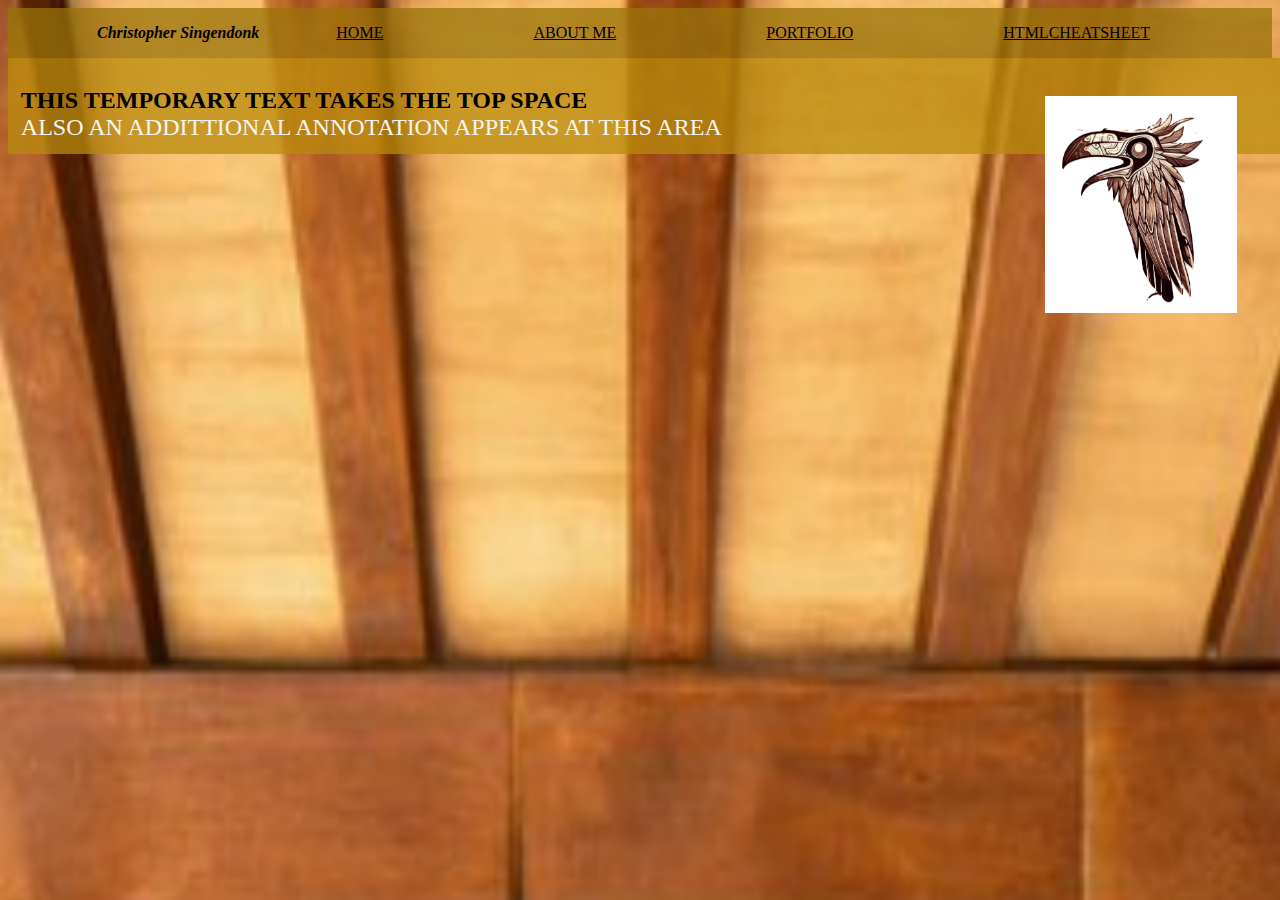
<file: index.html>
<!DOCTYPE html>
<html>
<head>
    <meta charset="UTF-8" />
    <title>MySiteOrSomething</title>
    <link rel="stylesheet" href="styles.css">
</head>
<body>
    <header>
        <nav>
            <ul>
                <li><em><strong>Christopher Singendonk</strong></em></li>
                <li><a href="index.html">HOME</a></li>
                <li><a href="abtme.html">ABOUT ME</a></li>
                <li><a href="mazeplaceholder/mazepg.html">PORTFOLIO</a></li>
                <li><a href="placeholderchtshthtml.html">HTMLCHEATSHEET</a></li>
            </ul>
        </nav>
                    <section>
                    <img
                    src="DMTbird1.png"/>
                    <h1>THIS TEMPORARY TEXT TAKES THE TOP SPACE </h1>
                    <h2>ALSO AN ADDITTIONAL ANNOTATION APPEARS AT THIS AREA</h2>
                    </section>
        </header>
        <main>
            
        </main>
        <script src="mazeplaceholder/script.js"></script>
</body>

</html>
</file>
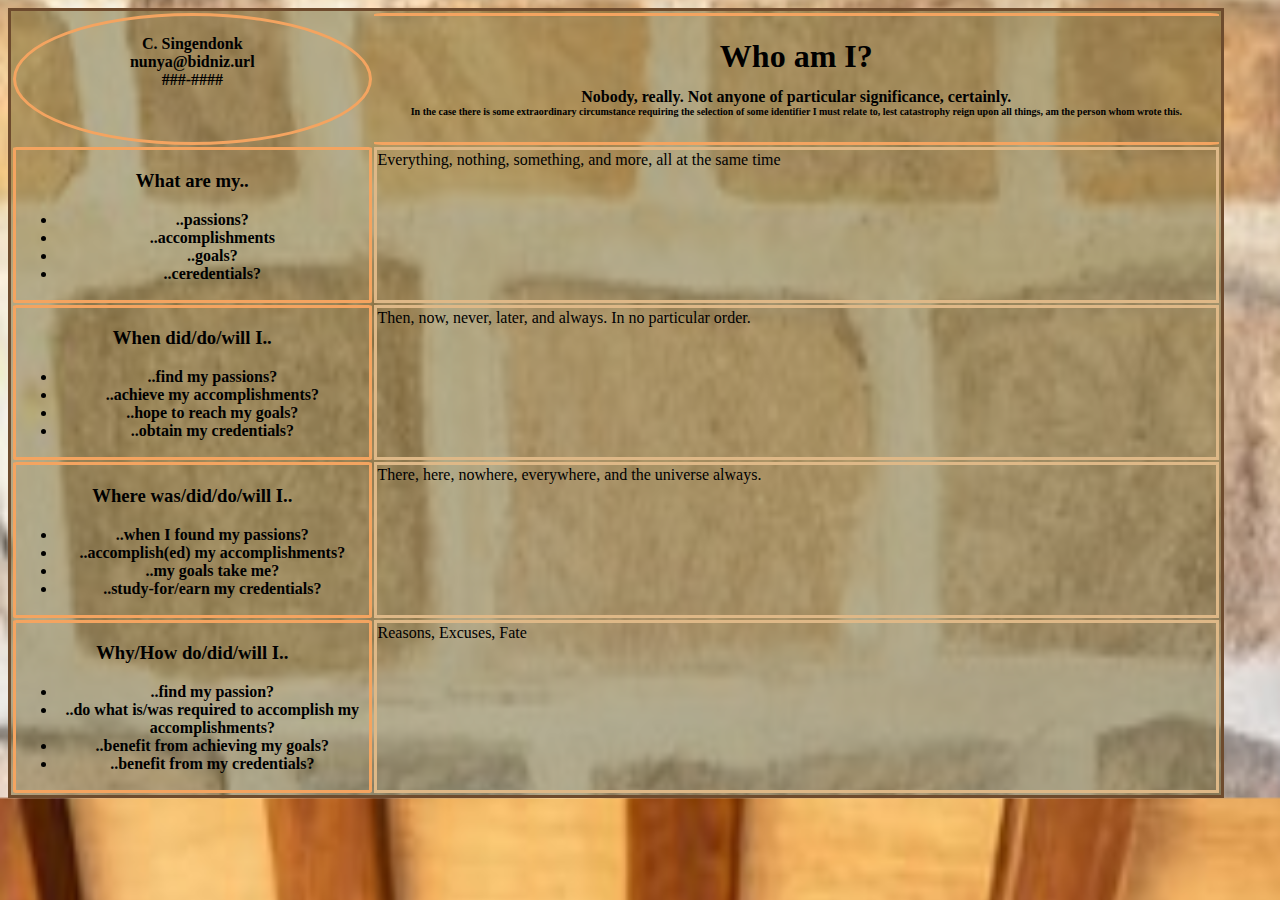
<file: abtme.html>
<!DOCTYPE html>
<html>

<head>
    <meta charset="UTF-8" />
    <title>AboutMe</title>
    <link rel="stylesheet" href="style.css">
</head>

<body id="aboutmePageBody">
    <table style="float:inline-start; z-index: 2; width: 100vw; height: max-content">
        <tr>
            <th style="border-radius: 75%;"><br/>C. Singendonk<br/>nunya@bidniz.url<br/>###-####</th>
            <th colspan="2" id="whoAmIth" >
                <strong>
                <h1>Who am I?</h1>
            </strong>
            <p style="margin-top: -1vh;">Nobody, really. Not anyone of particular significance, certainly.<br/><sup style="font-size: x-small;">In the case there is some extraordinary circumstance requiring the selection of some identifier I must relate to, lest catastrophy reign upon all things, am the person whom wrote this.</p>
            </th>
        </tr>
        <tr>
            <th>
                <h3>What are my..</h3>
                <ul>
                    <li>..passions?</li>
                    <li>..accomplishments</li>
                    <li>..goals?</li>
                    <li>..ceredentials?
                    </li>
                </ul>
            </th>
            <td>Everything, nothing, something, and more, all at the same time</td>
            <td rowspan="2" hidden>Currently my main goal is to do a satisfactory job in this class so that I have time to teach myself all the stuff the instructors of my others are failing to teach, at least in any productive sense of the term. In order to accomplish a passing grade in all my courses so I can continue my pursuit of knowledge in a passion I had written off as a pipedream for a decade. Accomplishing that goal and the sub-goals involved will bring me closer to credentials that will advance my path to turning a passion into an income, a side effect of which will be more resources to recycle towards the continuation and delegation of the duties carried out by my small business, to ultimately benefit more people all around.</td>
        </tr>
        <tr>

            <th>
                <h3>When did/do/will I..</h3>
                <ul>
                    <li>..find my passions?</li>
                    <li>..achieve my accomplishments?</li>
                    <li>..hope to reach my goals?</li>
                    <li>..obtain my credentials?</li>
                </ul>
            </th>
            <td>Then, now, never, later, and always. In no particular order.</td>
        </tr>
        <tr>
            <th>
                <h3>Where was/did/do/will I..</h3>
                <ul>
                    <li>..when I found my passions?</li>

                    <li>..accomplish(ed) my accomplishments?</li>

                    <li>..my goals take me?</li>

                    <li>..study-for/earn my credentials?</li>
                </ul>
            </th>
            <td>There, here, nowhere, everywhere, and the universe always.</td>

        </tr>
        <tr>
            <th>
                <h3>Why/How do/did/will I..</h3>
                <ul>
                    <li>..find my passion?</li>

                    <li>..do what is/was required to accomplish my accomplishments?</li>

                    <li>..benefit from achieving my goals?</li>

                    <li>..benefit from my credentials?</li>
                </ul>
            </th>
            <td>Reasons, Excuses, Fate</td>
        </tr>
    </table>


    <!--  -->

</body>

</html>
</file>
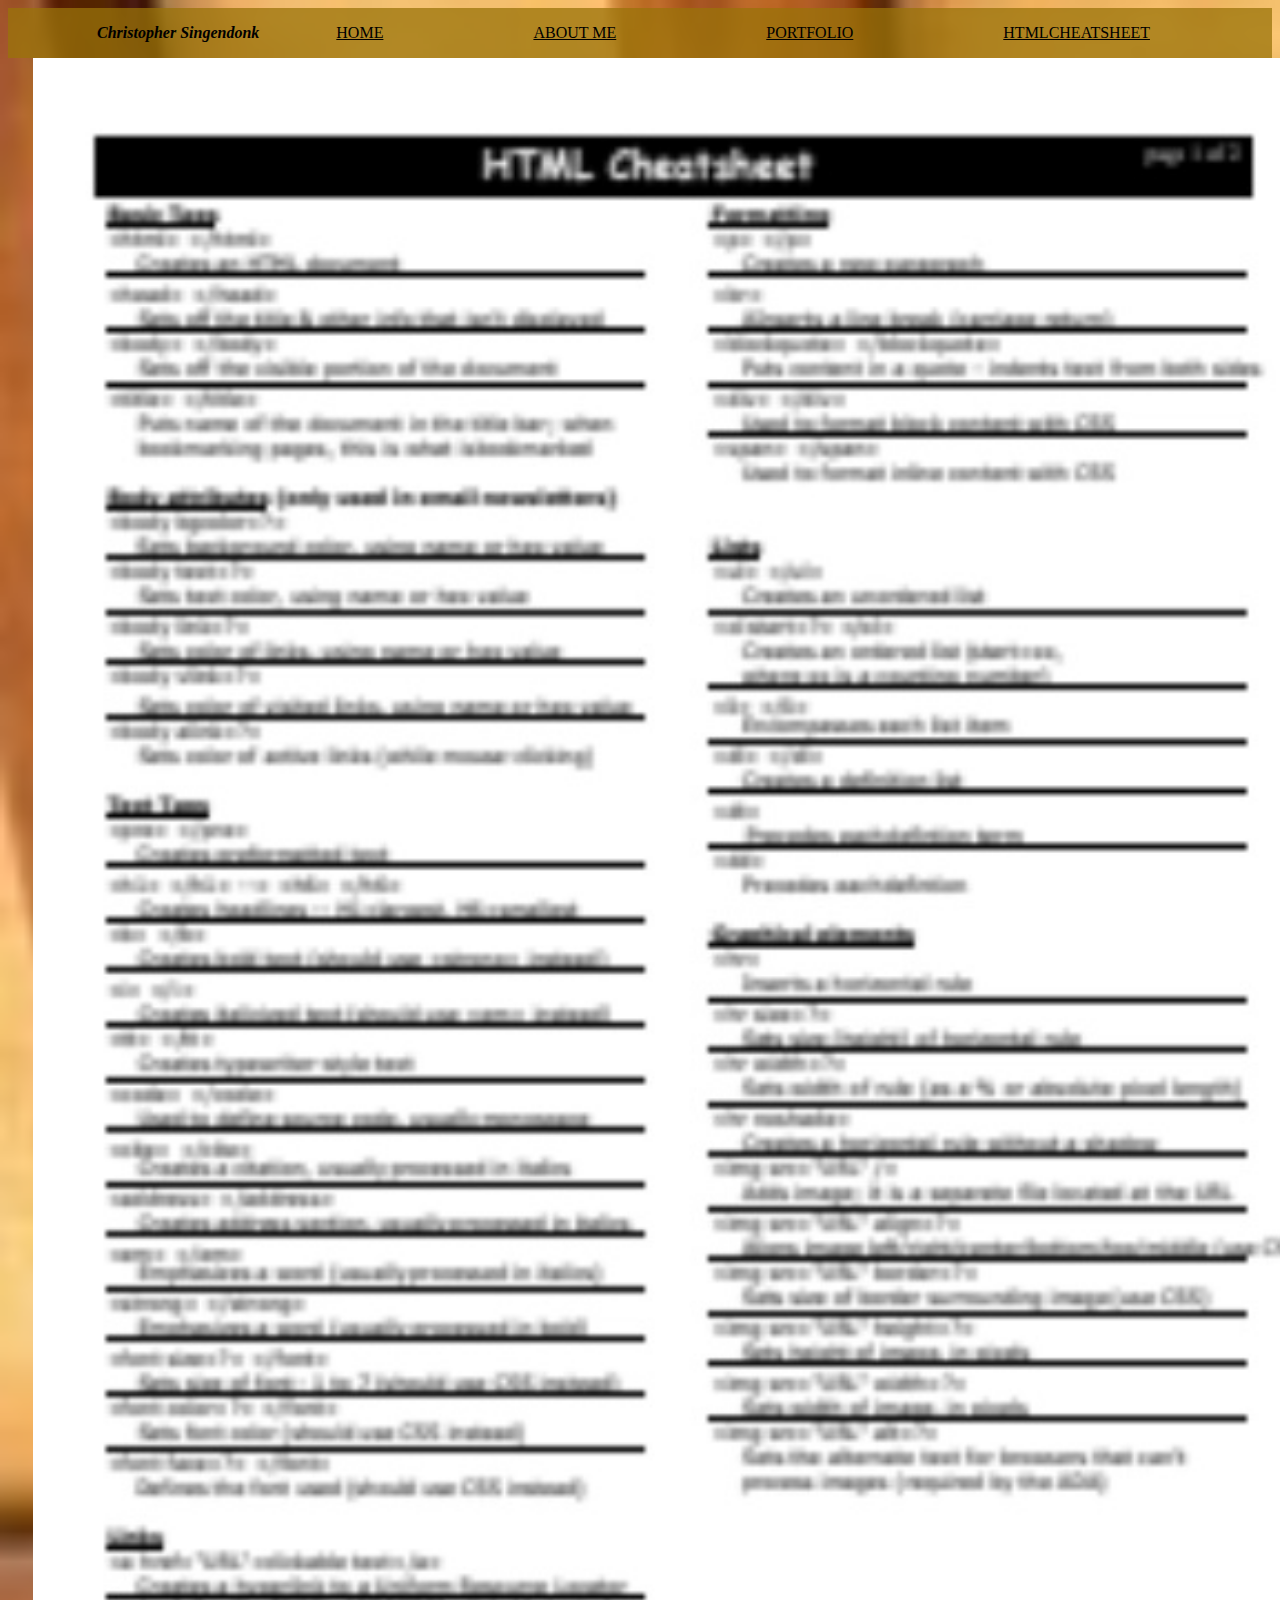
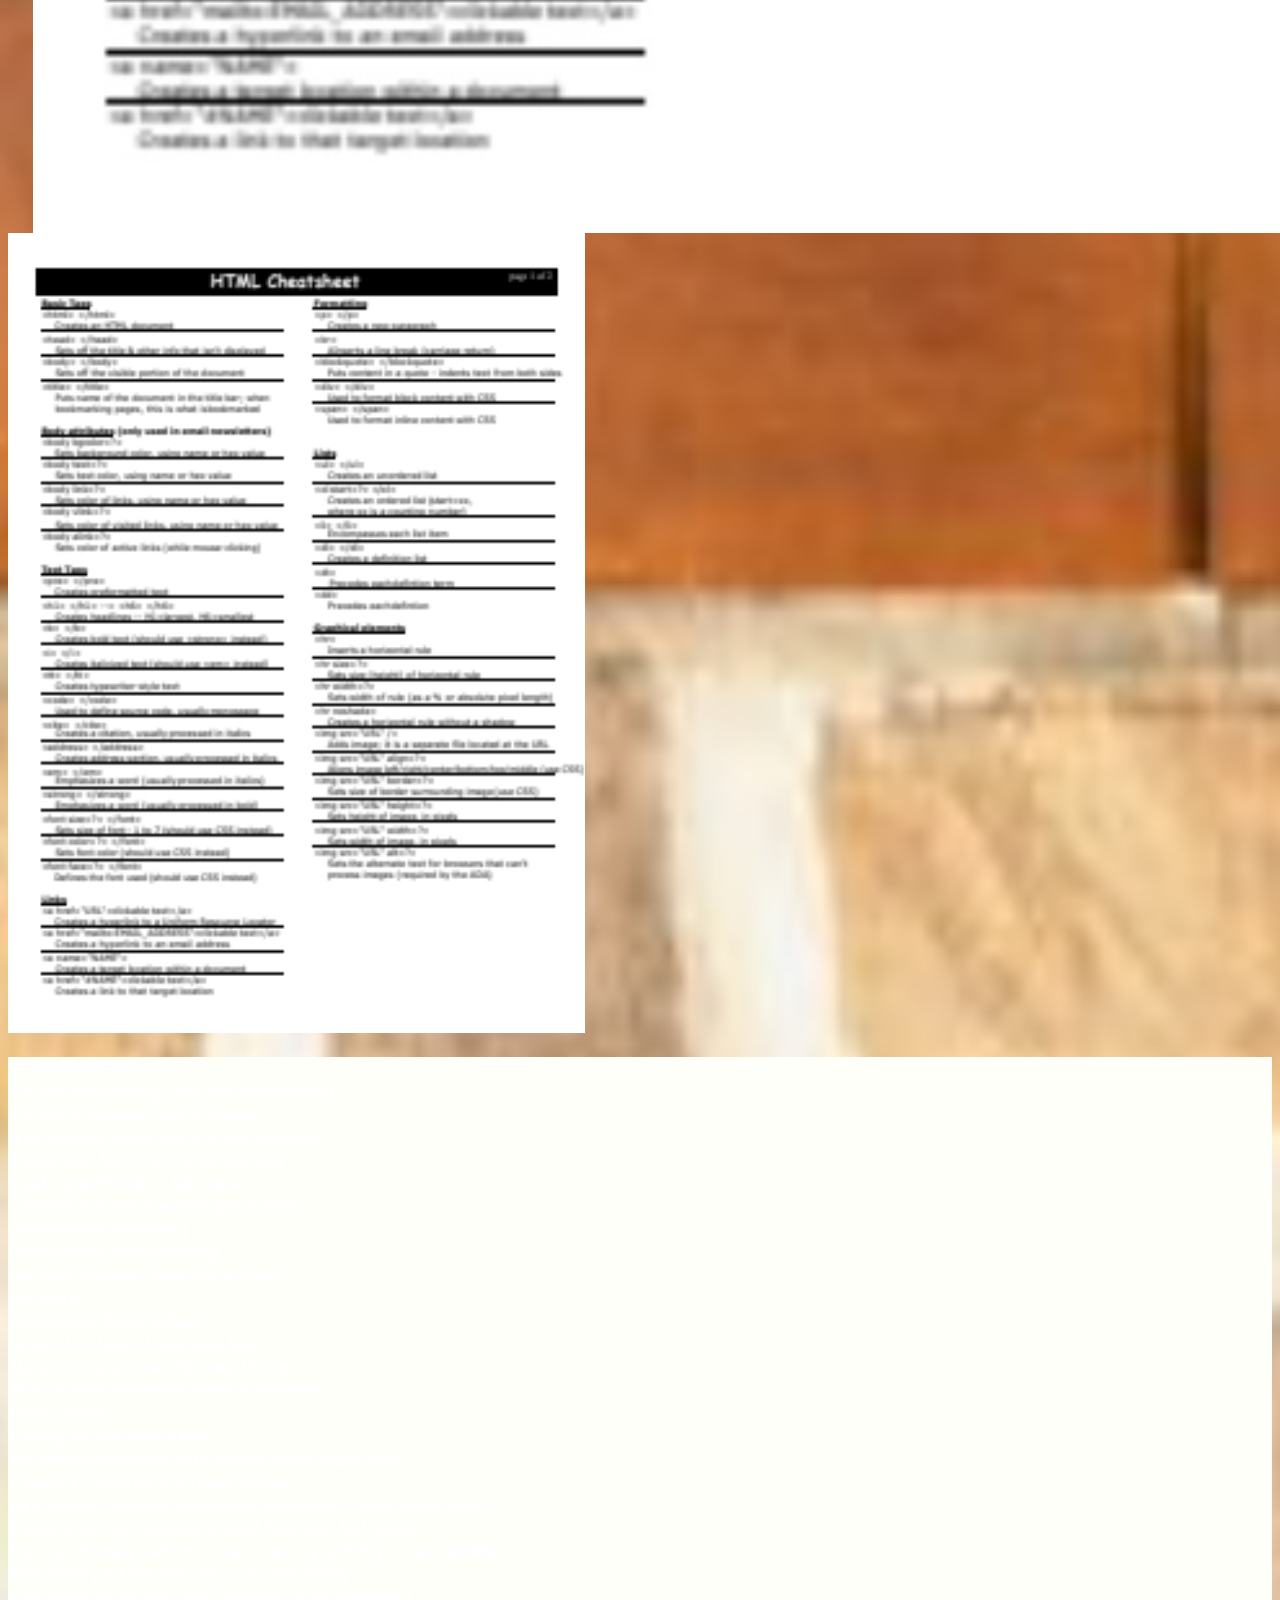
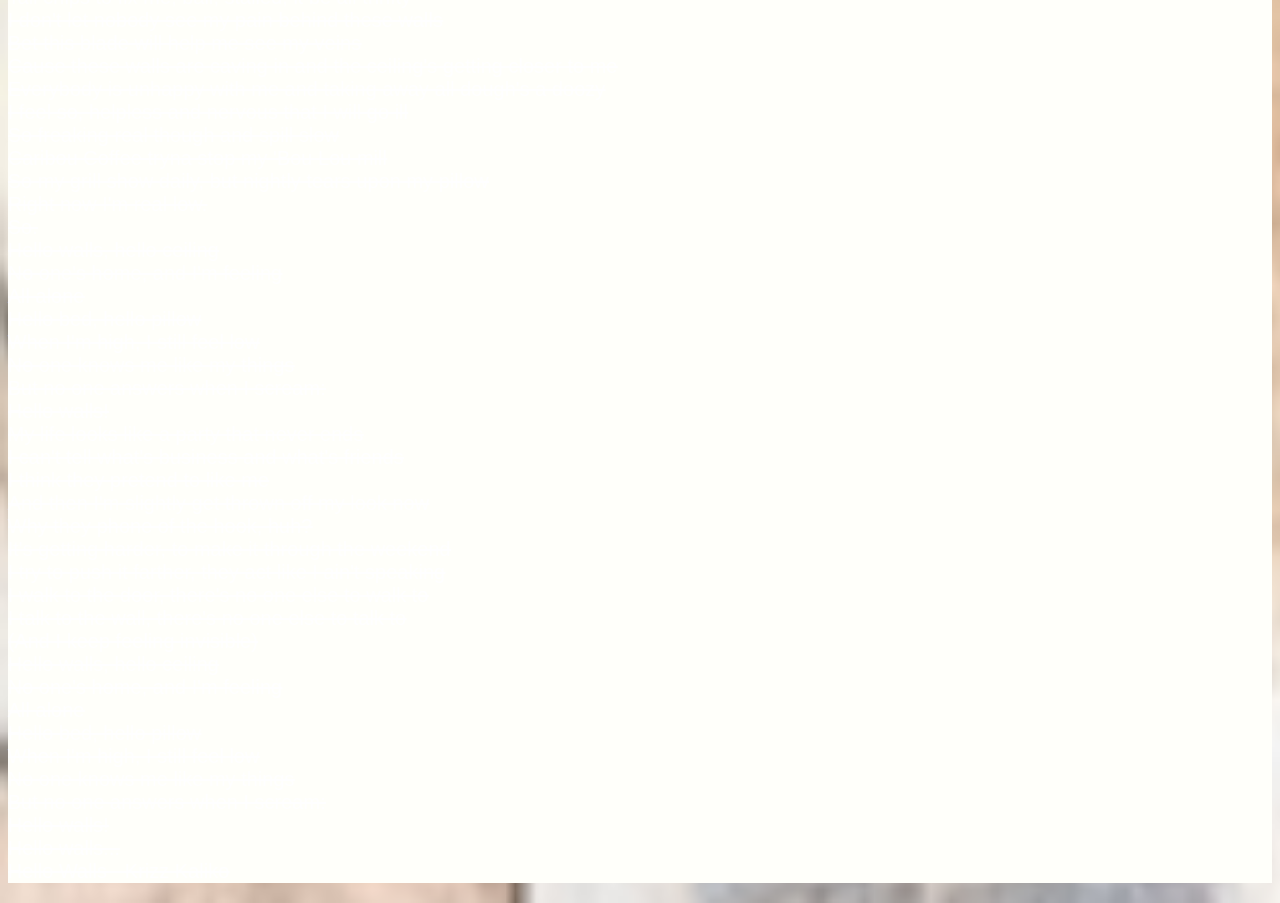
<file: placeholderchtshthtml.html>
<!DOCTYPE html>
<html>
<head>
    <meta charset="UTF-8" />
    <title>htmlchtsht</title>
    <link rel="stylesheet" href="styles.css">
</head>
<header>
    <nav>
        <ul>
            <li><em><strong>Christopher Singendonk</strong></em></li>
            <li><a href="index.html">HOME</a></li>
            <li><a href="index.html">ABOUT ME</a></li>
            <li><a href="mazeplaceholder/mazepg.html">PORTFOLIO</a></li>
            <li><a href="placeholderchtshthtml.html">HTMLCHEATSHEET</a></li>
        </ul>
    </nav>
</header>
<body>
    <img id="chtshta"  src="placeholderUntitled.jpg"/>
    <img id="chtshtb" src="placeholderUntitled.jpg"/>
    <section>
        <p style=" z-index: 1; font-size: 20px; font-family: sans-serif; font-weight: 100; text-orientation:sideways; color: white; background-color: rgb(255,255,250); text-decoration: line-through;">
            Is anybody listening?
            <br />
            It's like I'm yelling, but I'm whispering
            <br />
            It's like it doesn't even matter
            <br />
            (I'm talking fast), but it's idle chatter
            <br />
            If you can feel me, hear me out
            <br />
            I got something to talk about
            <br />
            I promise I won't waste your time
            <br />
            Nevermind, I'm lying
            <br />
            Hello walls, hello ceiling
            <br />
            No one's home, and I'm feeling
            <br />
            All alone
            <br />
            Hello bed, hello pillow
            <br />
            When I'm high, I still feel low
            <br />
            No one knows me like my things

            <br />
            But no one answers when I scream:

            <br />
            Hello walls!

            <br />
            Laying in this bed I fear
            <br />
            Me filling my brain with some leads right near
            <br />
            I think if I do this my head I clear
            <br />
            Or maybe I should overdose on these meds right here?
            <br />
            Everytime I get ahead a wall hits me, fall quick
            <br />
            Do y'all history, when it came to my artistry it was all iffy
            <br />
            The laws just be raw, this we call shifty
            <br />
            Tall chips to fix me, ball, stalled, it be all thrifty
            <br />
            I don't let nobody see my pain behind these walls
            <br />
            Bet this blade will help me see my veins
            <br />
            Cause these walls are caving in and the ceiling's getting closer to me
            <br />
            Everybody is unhappy with me and taking away all dough's a doozy
            <br />
            I feel so, helpless and nervous that I will go ill
            <br />
            So freaking real though and spill slow
            <br />
            Caribou Coffee tryna stop my 'Bou Lou mill
            <br />
            So my grill show daily, but nightly tears upon my pillow
            <br />
            Right now I'm real low.

            <br />
            So.

            <br />
            Hello walls, hello ceiling
            <br />
            No one's home, and I'm feeling
            <br />
            All alone
            <br />
            Hello bed, hello pillow
            <br />
            When I'm high, I still feel low
            <br />
            No one knows me like my things

            <br />
            But no one answers when I scream:

            <br />
            Hello walls!

            <br />
            My life looks like a party that never ends
            <br />
            I can't tell what's business and what's friends
            <br />
            I think they pretend to like me
            <br />
            And then I'm slightly get thrown off my look now
            <br />
            Why they phone of the hook, huh?
            <br />
            It's getting harder, to make it through the weekend
            <br />
            I try to push it farther, they act like I ain't speaking
            <br />
            I walk to the door, there's no one else to walk to
            <br />
            I talk to the wall, there's no one else to talk to
            <br />
            (And I keep feeling invisible)

            <br />
            Hello walls, hello ceiling
            <br />
            No one's home, and I'm feeling
            <br />
            All alone
            <br />
            Hello bed, hello pillow
            <br />
            When I'm high, I still feel low
            <br />
            No one knows me like my things
            <br />
            But no one answers when I scream:
            <br />
            Hello walls!

            <br />
            Hello walls...
            <br />
    Hello Walls - Krizz Kaliko
    </p>
</section></body>
</html>
</file>
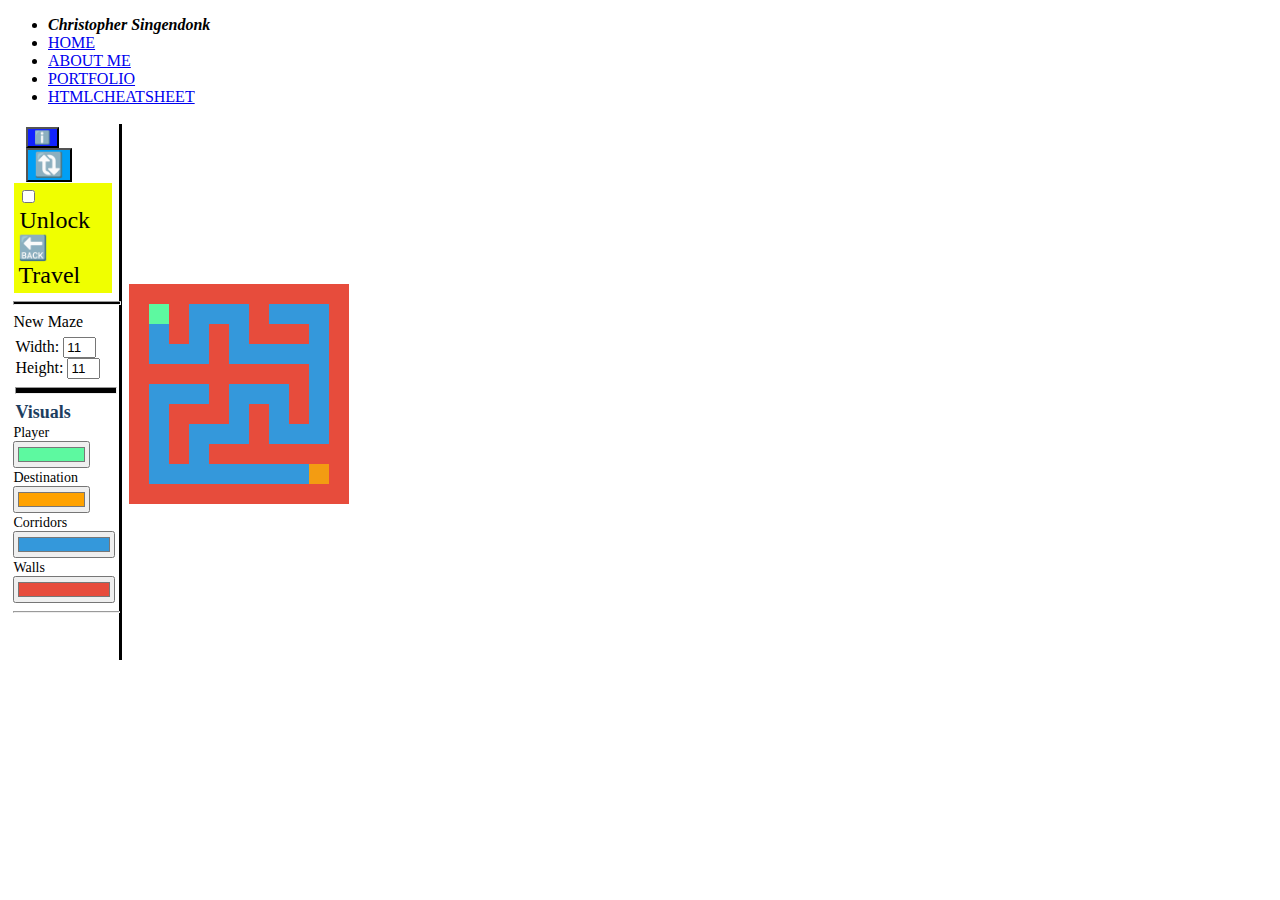
<file: mazeplaceholder/mazepg.html>
<!DOCTYPE html>
<html lang="en" >
<head>
  <meta charset="UTF-8">
  <title>CodePen - MazeGen</title>
  <link rel="stylesheet" href="./style.css">
</head>
<header>
<nav>
	<ul>
		<li><em><strong>Christopher Singendonk</strong></em></li>
		<li><a href="index.html">HOME</a></li>
		<li><a href="index.html">ABOUT ME</a></li>
		<li><a href="mazeplaceholder/mazepg.html">PORTFOLIO</a></li>
		<li><a href="placeholderchtshthtml.html">HTMLCHEATSHEET</a></li>
	</ul>
</nav>
</header>
<body>
<!-- partial:index.partial.html -->
<table>
	<tr>
		<td style="border-right: solid; margin: 25px; padding: 1%; vertical-align: top" rowspan="4">
			<div title="Menu Bar" style>
				<button id="infoDivButton" style="align-content: center; margin-left: 1vw; background-color: #1122ff; color: white;" onclick="infoDivClick()" type="button">ℹ️</button>
				<button style="margin-left:1vw; background-color: #009ff5; font-size: 24px; align-self: center" class="grid-refresh" onclick="regenerateMaze()" id="refreshButton" type="button">🔃</button>
				<div style="background-color: #f0ff00; margin: 1px; padding: 4px; max-width: 7vw">
					<input type="checkbox" id="goBackInput" style="content: 🔙; background-color: #f40f60;">
					<label style="margin-left: 1px; font-size:24px" for="goBackInput">Unlock 🔙 Travel</label>
					</input>
				</div>
			</div>
			<!-- implement element content through script to display a number representing current percentage of the maze the player has converted from path cells to wall cells 
			or   display a numerical ticker or progressbar to represent the quantity of path cells that remain open, relative to the initial quantity the maze generated with
			or   both a ticker for (path cells remaining) of (path cells at generation start) and a ticker for (total wall cells currently) of (total cells in the entire maze) -->
			<label id="compercent"></label>
			<span style="display: relative" id="infobuttontooltip" class="tooltip"></span>
			<div id="infoDiv1" hidden style="padding-left: 2vmin">
				<hr style="background-color: #2fff2a; height: 0.2vh; width: 100%;" />
				<h3 style="font-weight: bold; font-size: 18px">Navigation</h3>
				<label>
					<em>↑ / ↓ / ← / →<br />
						Arrow Keys</em></Label>
				<h3>Objective</h3>
				<p style="max-width: 25vw">Using the Backwards Travel button to switch what happens to each square when you move to the next one, turn as many squares in the maze as you can into walls without backing yourself into a dead end.<br />
				<h3>Rules</h3>
				<p>When the Backwards Travel button is checked, when you leave a cell that cell will become a wall and you cannot return through it. When unchecked you may return through that cell but your position will become hidden until the Backwards Travel button is unchecked or you move onto a unvisited cell.
				<p style="max-width: 25vw">If the destination tile is switched to a wall the maze will regenerate randomly in a larger size.(not rn tho)</p>
			</div>
			<hr style="width: 103.7%; height: 2px; background-color: #000000" />
			New Maze<br />
			<div style="padding-left: 2%; margin-top: 6px">
				<label for="widthIn">Width: </label>
				<input pattern="[0-9]" style="width: 25px" type="text" id="widthIn" placeholder="25" value="11" />
				<br />
				<label for="heightIn">Height: </label>
				<input style="width: 25px" type="text" id="heightIn" placeholder="25" value="11" /><br />
				<hr style="width: 100%; height:0.5vmin; background-color: #000000; color: #ef0ff0">
			</div>
			<label style="font-weight: bold; font-size: 18px; color: #1d3e5f; margin-left:2%;">Visuals</label><br />
			<div><label for="colourInputStartid" style="width: 25%; font-size: 14px;">Player</label>
				<input style="width: 75%; margin-right: 0px;" type="color" value="#5df9a0" id="colourInputStartid" />
			</div>
			<div><label for="colourInputEndid" style="width: 25%; font-size: 14px;">Destination</label>
				<input style="width: 75%" type="color" value="#ffa200" name="colourInputEnd" id="colourInputEndid" />
			</div>
			<div><label for="colourInputPathid" style="width: 25%; font-size: 14px;">Corridors</label>
				<input value="#3498db" style="width: 100%" type="color" name="colourInputPath" id="colourInputPathid" />
			</div>
			<div><label for="colourInputWallid" style="width: 25%; font-size: 14px;">Walls</label>
				<input style="width: 100%" type="color" name="colourInputWall" id="colourInputWallid" value="#e74c3c" />
			</div>
			<hr style="width: 103%">
			<br />
			<br />
			<table>

			</table>
		</td>
	<tr>
	</tr>
	<th colspan="2">
	<td>
		<div class="grid-container" id="grid">
			<!-- JavaScript will fill in the maze -->
		</div>
	</td>
	</th>
	<td>

		<br />

	</td>
	</tr>
</table>
<!-- partial -->
  <script  src="./script.js"></script>

</body>
</html>
</file>
<file: styles.css>
body>header>h1 {
    text-transform: uppercase;
    font-family: sans-serif;
    font-weight: 100;
    font-size: small;
    text-align: center;
    background-color: rgba(185, 139, 12, 0.75);
    padding: 1vmin;
    margin: 0;
}

body[background]{
    width: 100vmax;
    height: max-content;
}

body{
    background-image: url(bricks.png);
    background-size: 101vmax;
    background-repeat: no-repeat;
    background-size: cover;
}

body>header>nav {
    background-color: rgba(154, 115, 10, 0.75);
    display: flex;
    justify-content: space-around;
    box-shadow: inset;
    box-sizing: border-box;
}

body>header>nav ul li {
    display: inline;
}

body>header>nav ul li a {
    text-decoration: 1 wavy white 20px;
    color: rgb(0, 0, 0);
    padding: 1vmin 1vmin;
    margin-inline: 5vw;
}

body>header>nav ul li a:hover {
    color: cyan;
    font-size: large;
}

.togglec:checked + img {
    z-index: 99;
    visibility: hidden;
    display: none;
}

body>header>section {
    background-color: rgba(185, 139, 12, 0.75);
    width: 100vw;
    padding: 1vw;
    text-transform: uppercase;
    color: white;

}

body>header>section h1 {
    color: black;
    font-weight: bolder;
    font-size: x-large;
    margin-bottom: 0px;
}

body>header>section h2 {
    color: whitesmoke;
    font-weight: normal;
    font-size: x-large;
    padding-top: 0px;
    margin-top: 0px;
    margin-bottom: 0;
}

body>header>section h3 {
    text-transform: lowercase;
    font-family: cursive, Georgia, 'Times New Roman', Times, serif;
    color: black;
    font-weight: normal;
    font-size: medium;
    margin-bottom: 0;
}


body>header>section img {

    width: 15%;
    height: 15%;
    float: right;
    margin-inline: 5%;
    margin-block: 2%;
}

#chtshta{
    align-self: center;
    margin-left: 2%;
    margin-right: 2%;
    width: 100vmax;
    height: auto;
    float: left;
}
</file>
<file: style.css>
.grid-container {
	display: grid;
	grid-template-columns: repeat(25, 100vw/25);
	grid-template-rows: repeat(25, 100vh/25);
	gap: 0px;
}

.grid-item {
	width: auto;
	height: auto;
	border: 1px blink #119955; /* Border color, optional */
}

.start-cell {
	background-color: #2ecc71; /* Green color for the start cell */
}

.end-cell {
	background-color: #f39c12; /* Orange color for the end cell */
}

.wall {
	background-color: #e74c3c; /* Red color for walls */
}

.maze-path {
	background-color: #3498db; /* Blue color for maze path cells */
}

.pale-green {
	background-color: #2eff71; /* Green color for the start cell */
}

table{
	background-color:rgba(112, 99, 45, 0.5);
	
	border: 3px solid rgb(110, 75, 45);
	max-zoom: calc( calc(100vw / 100vh) * 100 );
	max-width: fit-content;
	width: fit-content;
	min-width: 95vw;
}

tr{
	border: 3px solid sandybrown;
}

td {
	box-sizing: border-box;
	border: 3px solid burlywood;
	align-content:flex-start;
	text-align: left;
	
}

#whoAmIth{
	border-right: 0px none transparent;
	border-left: 0px none transparent;
	max-width: 100%;

	align-content: center;
}

th{
	border-top-right-radius: 5vw;
	max-width: 25vmax;
	min-width: 15vmax;
	vertical-align: top;
	align-content: start;
	border-radius: 1%;
	border: 3px solid sandybrown;
}

#aboutmePageBody {
	background-image: url(bricks.png);
	background-repeat: repeat;
	background-size: 100vw 200vh;
	background-position: bottom;
}
</file>
<file: mazeplaceholder/style.css>
.grid-container {
	display: grid;
	grid-template-columns: repeat(25, 100vw/25);
	grid-template-rows: repeat(25, 100vh/25);
	gap: 0px;
}

.grid-item {
	width: auto;
	height: auto;
	border: 1px blink #119955; /* Border color, optional */
}

.start-cell {
	background-color: #2ecc71; /* Green color for the start cell */
}

.end-cell {
	background-color: #f39c12; /* Orange color for the end cell */
}

.wall {
	background-color: #e74c3c; /* Red color for walls */
}

.maze-path {
	background-color: #3498db; /* Blue color for maze path cells */
}

.pale-green {
	background-color: #2eff71; /* Green color for the start cell */
}
</file>
